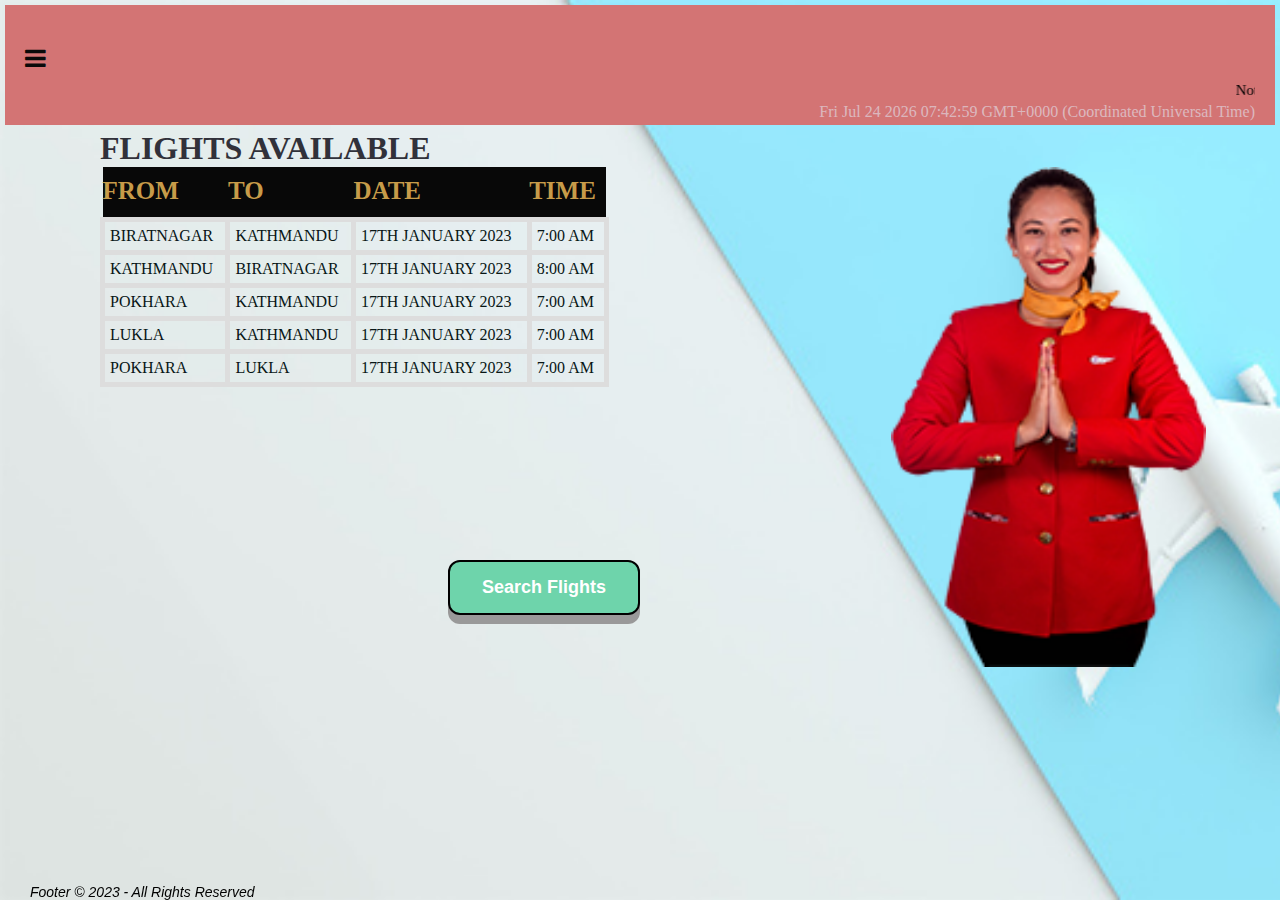
<file: index.html>
<!DOCTYPE html>
<html>

<head>
  
	<meta http-equiv='cache-control' content='no-cache'>
  <meta name="viewport" content="width=device-width, initial-scale=1.0">

	<meta charset = "UTF-8">

	<title>Home</title>

	<!-- linking css -->
	<link rel = "stylesheet" href = "./Css/css.css">
  <link rel="stylesheet" href="https://cdnjs.cloudflare.com/ajax/libs/font-awesome/4.7.0/css/font-awesome.min.css">
  <script src="Javascript/js.js"></script>
</head>
    


<body>
    <div id="mySidenav" class="sidenav">
        <a href="javascript:void(0)" class="closebtn" onclick="closeNav()">&times;</a>
        <a href="pages/aboutus.html">About Us</a>
        <a href="pages/contact.html">Contact</a>
        
      </div>

      <div class="main" id="main" >
            <span class="dropdownstyle" onclick="openNav()" ondblclick="closeNav()"><i class="fa fa-bars" style="font-size:24px"></i></span>
            <marquee class="noticeboard" behavior="scroll" direction="left">Notice:  </marquee>
            <p class="time" id="time"></p>
	  			 			<script>
								function currentDate(){
								document.getElementById("time").innerHTML = new Date();
								setTimeout(currentDate)
								}
								currentDate()
							</script> 
          
      </div>
  <div class="contents">
  <div class="flightsdetails">
    <h1>Flights available</h1>
    <div class="image">
      <div class="image__div">
         <img src="./Images/air.png" style="width: 315px" >  
      </div>
       
  </div>

    <table class="flight">
      <tr>
         <th>From</th>
         <th>TO</th>
         <th>Date</th>
         <th>Time</th>
      </tr>
      
      <tr>
         <td>Biratnagar </td>
         <td>Kathmandu</td>
         <td>17th January 2023</td>
         <td>7:00 AM</td>
      </tr>
      
      <tr>
        <td>Kathmandu </td>
        <td>Biratnagar</td>
        <td>17th January 2023</td>
        <td>8:00 AM</td>
      </tr>
      
      <tr>
        <td>Pokhara </td>
        <td>Kathmandu</td>
        <td>17th January 2023</td>
        <td>7:00 AM</td>
      </tr>
      <tr>
        <td>Lukla </td>
        <td>Kathmandu</td>
        <td>17th January 2023</td>
        <td>7:00 AM</td>
      </tr>
      <tr>
        <td>Pokhara </td>
        <td>Lukla</td>
        <td>17th January 2023</td>
        <td>7:00 AM</td>
      </tr>
   </table>
   <div class="btn__div">
    <div class = "buttons1">
      <button class="button-index" onclick="openForm()"><b>Search Flights</b></button></a>
      </div>
</div>
      <div class="slogan">
        <!-- <p>This is the description of the company.</p> -->
       </div>
   </div>
</div>


<div class="form-popup" id="myForm">
  <form  class="form-container">
    <h1 class="headertext">Search Flight</h1>
    <div class="f">
    <label for="from"><b class="from">From</b></label>
    <select class="fromselect" id="fromplace" name="fromplace">
      <option value="kathmandu"><b class="formtext">kathmandu</b></option>
      <option value="biratnagar"><b class="formtext">Biratnagar</b></option>
      <option value="lukla"><b class="formtext">Lukla</b></option>
    </select>
  </div>
  <div class="g">
    <label for="to"><b class="totext">To</b></label>
    <select class="toselect" id="toplcae" name="toplace">
      <option value="kathmandu"><p class="formtext">kathmandu</p></option>
      <option value="biratnagar"><b class="formtext">Biratnagar</b></option>
      <option value="lukla"><b class="formtext">Lukla</b></option>
    </select>
    </div>

   
  <div class="wholevutton">
    <div class="btnsearch">
    <button type="submit" class="btn"  >Search</button>
    </div>
<div class="btnclose">
    <button type="button" class="btncancel" onclick="closeForm()">Close</button>
  </div>
  </div>
</form>
</div>


  <div class = "footer">
	
    <p class="pcopy"><i>Footer &copy; 2023 - All Rights Reserved</i></p>

   



</div>


</body>
</html>
</file>
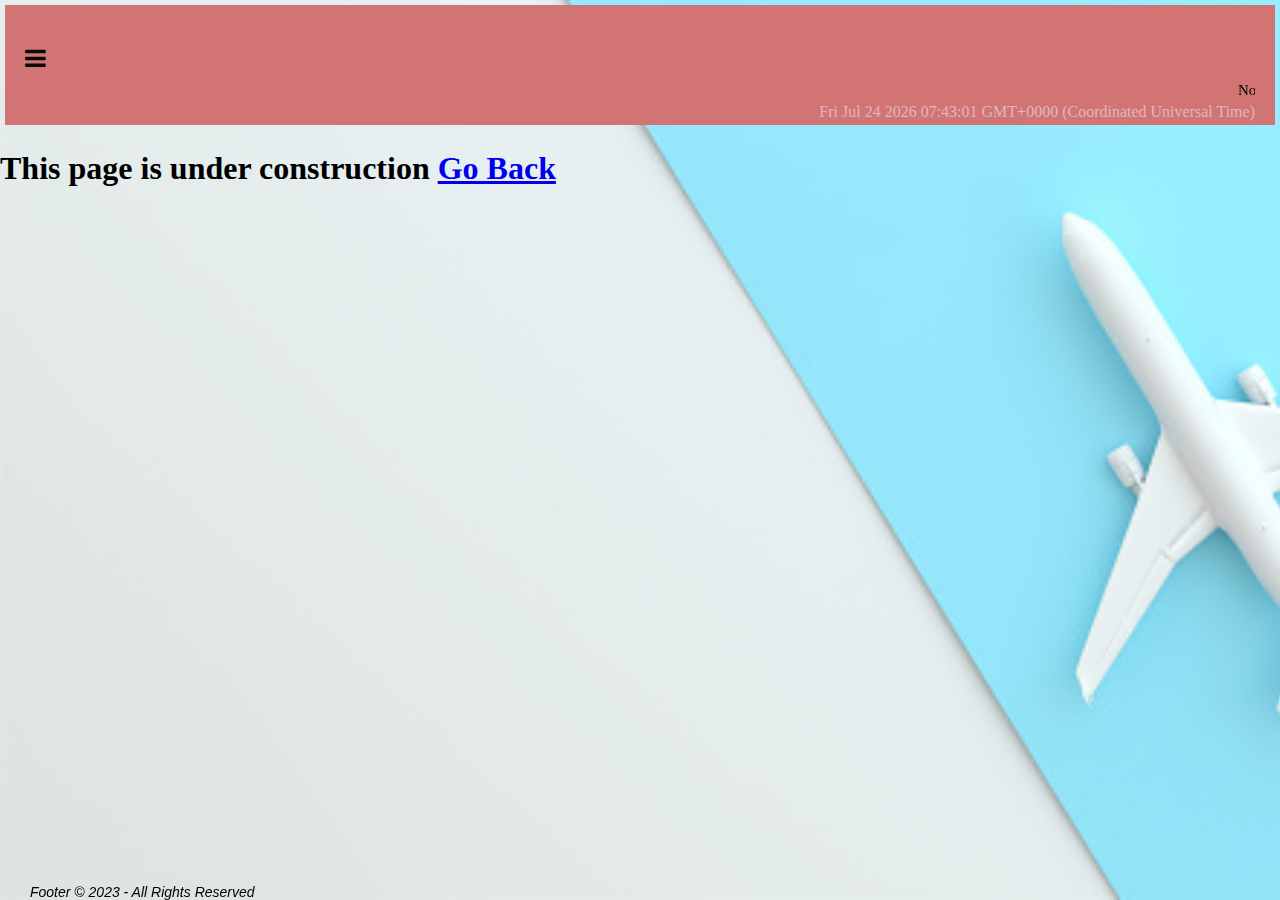
<file: pages/aboutus.html>
<!DOCTYPE html>
<html>

<head>
	<meta http-equiv='cache-control' content='no-cache'>
	<meta name="viewport" content="width=device-width, initial-scale=1.0">
	<meta charset = "UTF-8">

	<title>Contact</title>

  <style>
    
    body {
      background-image: url('plane.jpg');
      background-repeat: no-repeat;
      background-size: cover;
    }
    </style>



	<!-- linking css -->
	<link rel = "stylesheet" href = "../Css/css.css">
  <link rel="stylesheet" href="https://cdnjs.cloudflare.com/ajax/libs/font-awesome/4.7.0/css/font-awesome.min.css">
  <script src="../Javascript/js.js"></script>
</head>

<body>
	<div class="navbar">
		<div id="mySidenav" class="sidenav">
			<a href="javascript:void(0)" class="closebtn" onclick="closeNav()">&times;</a>
			<a href="../index.html">Home</a>
			<a href="contact.html">Contact Us</a>
			
			
		  </div>
	</div>
	<div class="main" id="main" >
		<!-- <button class ="btn1" onclick="openNav()"><i class="fa fa-bars" style="font-size:30px"></i></button> -->
		  <span class="dropdownstyle" onclick="openNav()" ondblclick="closeNav()"><i class="fa fa-bars" style="font-size:24px"></i></span>
		  <marquee class="noticeboard" behavior="scroll" direction="left">Notice:  </marquee>
		  <p class="time" id="time"></p>
							 <script>
							  function currentDate(){
							  document.getElementById("time").innerHTML = new Date();
							  setTimeout(currentDate)
							  }
							  currentDate()
						  </script> 
		
	</div>
<div class="aboutus">
    <h1>This page is under construction <a href="../index.html">Go Back</a></h1>
</div>


    
    <div class = "footer">
	
        <p class="pcopy"><i>Footer &copy; 2023 - All Rights Reserved</i></p>
    
        
    
    
    
    </div>
            
    </body>
    </html>
</file>
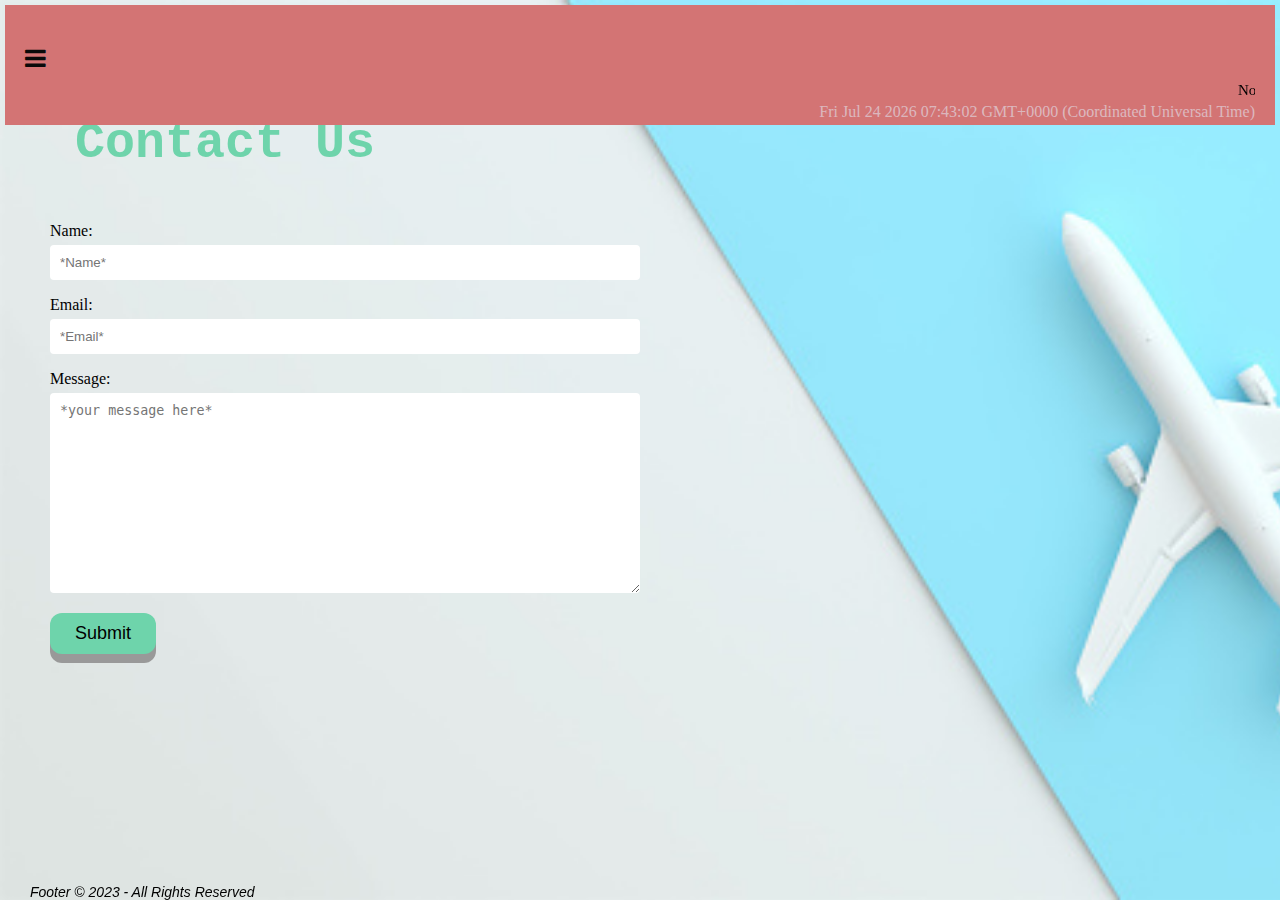
<file: pages/contact.html>
<!DOCTYPE html>
<html>

<head>
	<meta http-equiv='cache-control' content='no-cache'>
	<meta name="viewport" content="width=device-width, initial-scale=1.0">
	<meta charset = "UTF-8">

	<title>Contact</title>

  <style>
    
    body {
      background-image: url('plane.jpg');
      background-repeat: no-repeat;
      background-size: cover;
    }
    </style>



	<!-- linking css -->
	<link rel = "stylesheet" href = "../Css/css.css">
  <link rel="stylesheet" href="https://cdnjs.cloudflare.com/ajax/libs/font-awesome/4.7.0/css/font-awesome.min.css">
  <script src="../Javascript/js.js"></script>
</head>

<body>
	<div class="navbar">
		<div id="mySidenav" class="sidenav">
			<a href="javascript:void(0)" class="closebtn" onclick="closeNav()">&times;</a>
			<a href="../index.html">Home</a>
			<a href="aboutus.html">About</a>
			
			
		  </div>
	</div>
	<div class="main" id="main" >
		<!-- <button class ="btn1" onclick="openNav()"><i class="fa fa-bars" style="font-size:30px"></i></button> -->
		  <span class="dropdownstyle" onclick="openNav()" ondblclick="closeNav()"><i class="fa fa-bars" style="font-size:24px"></i></span>
		  <marquee class="noticeboard" behavior="scroll" direction="left">Notice: </marquee>
		  <p class="time" id="time"></p>
							 <script>
							  function currentDate(){
							  document.getElementById("time").innerHTML = new Date();
							  setTimeout(currentDate)
							  }
							  currentDate()
						  </script> 
		
	</div>


<div class= "contact">
	<!-- <div class="image2">
		<img src="shree.jpg" style="width:100% ">
		</div> -->

	<h2 class = "headertext">Contact Us</h2>

	<form name="contactus" onsubmit="validate()">
	
		 Name:<br>
		<input type = "text" name = "name" placeholder="*Name*" required >
		<br>
		 Email:<br>
		<input type="email" name="email1" placeholder="*Email*" >
		<br>
		Message:<br>
		<textarea name = "message" style="height:200px" placeholder="*your message here*"></textarea>
		<br>
			
			<button class="button3" onclick="">Submit</button>
		
		
	</form>
    
</div>
   <div class = "footer">
	
    <p class="pcopy"><i>Footer &copy; 2023 - All Rights Reserved</i></p>




</div>
		
</body>
</html>
</file>
<file: Css/css.css>
* {
  margin: 0;
  padding: 0;
  box-sizing: border-box;
}
body {
  min-height: 100vh;
  background-image: url("../Images/plane.jpg");
  background-color: #e3e9e9;
  background-repeat: no-repeat;
  background-size: cover;
  transition: background-color 0.5s;
  /* position: absolute; */
}
@media screen and (max-height: 450px) {
  .body {
    padding-top: 15px;
  }
}

/* The side navigation menu */
.sidenav {
  height: 100%; /* 100% Full-height */
  width: 0; /* 0 width - change this with JavaScript */
  position: fixed; /* Stay in place */
  z-index: 1; /* Stay on top */
  top: 0; /* Stay at the top */
  left: 0;
  background-color: rgb(2, 1, 1); /* Black*/
  overflow-x: hidden; /* Disable horizontal scroll */
  padding-top: 60px; /* Place content 60px from the top */
  transition: 0.5s; /* 0.5 second transition effect to slide in the sidenav */
}

/* The navigation menu links */
.sidenav a {
  padding: 8px 8px 8px 32px;
  text-decoration: none;
  font-size: 25px;
  color: #818181;
  display: block;
  transition: 0.3s;
}

/* When you mouse over the navigation links, change their color */
.sidenav a:hover {
  color: #f1f1f1;
}

/* Position and style the close button (top right corner) */
.sidenav .closebtn {
  position: absolute;
  top: 0;
  right: 25px;
  font-size: 36px;
  margin-left: 50px;
}

/* Style page content - use this if you want to push the page content to the right when you open the side navigation */
#main {
  transition: margin-left 0.5s;
  padding: 20px;
}

/* On smaller screens, where height is less than 450px, change the style of the sidenav (less padding and a smaller font size) */
@media screen and (max-height: 450px) {
  .sidenav {
    padding-top: 15px;
  }
  .sidenav a {
    font-size: 18px;
  }
}

.dropdownstyle {
  color: #0a0a0a;
  font-family: "Lucida Console", "Courier New", monospace;
  font-size: 50px;
  transition-duration: 0.4s;
  float: left;
}

.btn1 {
  background-color: grey;
  color: black;
  border: 2px solid black;
  width: 40px;
  height: 60px;
  float: left;
}
.time {
  text-decoration: none;
  font-size: 16px;
  font-family: "Times New Roman", Times, serif;
  color: #e3f1fd8e;
  display: block;
  transition: 0.3s;
  float: right;
}

.main {
  background: rgb(211, 116, 116);
  padding-top: 0px;
  top: 5px;
  right: 5px;
  left: 5px;
  height: 120px;
  width: auto;
  border-radius: 0;
  position: fixed;
}

.footer {
 /* styling footer bar */
  position: fixed;
  left: 0px;
  /* border: 2.5px solid #7fa998;  */
  bottom: 0px;
  right: 0px;
  width: 100%;
  margin-top: 100px;
  background-color: none;
  text-align: center;
  box-sizing: border-box;
  /* display:flex ; */
}
@media only screen and (max-width: 620px) {
  /* For mobile phones: */
  .footer {
    /* padding-top: 200px; */
    width: 100%;
    /* display: flex; */
  }
}

.pcopy {
  /*defining footer text*/
  font-size: 14px;
  padding-left: 30px;
  font-family: arial;
  float: left;
}

.social-icon {
  /*styling icon of footer*/
  padding-right: 6px;
  padding-top: 9px;
  float: right;
}
.noticeboard {
  font-size: 15px;
  padding-left: 30px;
  font-family: Comic sans MS;
  display: inline-block;
  top: 10px;
  /* background-color: green; */
}

.contents {
  padding-top: 30px;
  padding-left: 50px;
  padding-right: 50px;
}
.flightsdetails {
  padding-top: 100px;
  padding-left: 50px;
  text-align: left;
  text-transform: uppercase;
  color: rgb(49, 49, 58);
  font-family: Comic sans MS;
}

.flight {
  font-family: Comic sans MS;
  border-collapse: collapse;
  width: 45%;
  height: auto;
}

.flight td {
  border: 5px solid #ddd;
  padding: 5px;
  color: rgb(8, 22, 22);
}
.flight th {
  padding: absolute;
  font-size: 25px;
}

.flight tr:hover {
  background-color: #ddd;
}

.flight th {
  padding-top: 10px;
  padding-bottom: 12px;
  text-align: left;
  background-color: #080808;
  color: rgb(199, 155, 73);
}

.image__div {
  width: 100%;
  height: 100%;
  display: flex;
}

.image {
  float: right;
  width: 30%;
  height: 500px;
  /* display: flex;
  justify-content: center; */
}

.buttons1 {
  /* styling button 1 of home page*/
  position: absolute;
  top: 65%;
  left: 35%;
  display: flex;
  justify-content: center;
  display: flex;
  justify-content: center;
  -webkit-appearance: none;
  -moz-appearance: none;
  appearance: none;
}

.button-index {
  /* styling 3 buttons of home page*/
  transition-duration: 0.4s;
  background-color: #6ed4ab;
  padding: 15px 32px;
  font-family: arial;
  font-size: 18px;
  border: 2px solid black;
  border-radius: 12px;
  display: inline-block;
  cursor: pointer;
  text-align: center;
  text-decoration: none;
  outline: none;
  color: #fff;
  box-shadow: 0 9px #999;
  -webkit-appearance: none;
  -moz-appearance: none;
  appearance: none;
}

/* @media screen and (max-width: 1283px) {
  .buttons1 {
    top: 80%;
  }
} */

.button-index:hover {
  /* mouse over button styling */
  background-color: #f4eec7;
  box-shadow: 0 12px 16px 0 rgba(0, 0, 0, 0.24),
    0 17px 50px 0 rgba(0, 0, 0, 0.19);
  font-style: italic;
  opacity: 0.5;
  color: #000000;
}

.button-index:active {
  /*after selecting the buttons styling*/
  background-color: #3a793c;
  box-shadow: 0 5px #666;
  transform: translateY(4px);
}

.slogan {
  padding-top: 170px;
  font-family: Comic sans MS;
  border-collapse: collapse;
  width: 100%;
  height: auto;
  text-align: center;
}

.icon {
  height: 19px;
  width: auto;
  padding: 3px;
  float: right;
}
.image2 {
  float: right;
  width: 30%;
  height: auto;
  border-radius: 20px;
  position: fixed;
}

.contact {
  /*styling contact form*/
  padding-top: 90px;
  padding-left: 50px;
  padding-right: 50px;
}
textarea,
input[type="email"],
input[type="text"] {
  /*styling text area of contact form*/
  width: 50%;
  padding: 10px;
  border-radius: 4px;
  margin-top: 5px;
  margin-bottom: 16px;
  border: 1px #ccc;
}

.button3 {
  /*styling the layout of buttons of home page*/
  transition-duration: 0.4s;
  background-color: #6ed4ab;
  padding: 10px 25px;
  font-family: arial;
  font-size: 18px;
  border: none;
  border-radius: 12px;
  display: inline-block;
  cursor: pointer;
  text-align: center;
  text-decoration: none;
  outline: none;
  color: black;
  box-shadow: 0 9px #999;
}

.button3:hover {
  background-color: #999;
}
/* The popup form - hidden by default */
.form-popup {
  display: none;
  position: fixed;
  bottom: 0;
  right: 15px;
  /* border: 3px solid #f1f1f1; */
  z-index: 9;
  width: 450px;
  height: auto;
  border: #134b5f;
  border-spacing: 10px;
}

/* Add styles to the form container */
.form-container {
  max-width: 100%;
  /* padding: 15px; */
  background-color: #2596be;
  border-radius: 20px;
  padding-bottom: 20px;
}

.headertext {
  font-size: 50px;
  font-family: "Courier New", Courier, monospace;
  color: #6ed4ab;
  padding-bottom: 50px;
  padding-left: 25px;
  padding-right: 25px;
  padding-top: 25px;
}
.fromselect {
  position: relative;
  display: block;
  width: 20em;
  height: 3em;
  line-height: 3;
  background: #134b5f;
  color: white;
  overflow: hidden;
  border-radius: 0.25em;
  /* bottom: 20px; */
  float: right;
  font-size: 15px;
}

.toselect {
  position: relative;
  display: block;
  width: 20em;
  height: 3em;
  line-height: 3;
  background: #134b5f;
  color: white;
  overflow: hidden;
  border-radius: 0.25em;
  /* bottom: 20px; */
  float: right;
  font-size: 15px;
}
.f {
  font-size: 35px;
  font-family: "Courier New", Courier, monospace;
  padding-bottom: 50px;
  padding-left: 25px;
  padding-right: 25px;
}
.g {
  font-size: 40px;
  font-family: "Courier New", Courier, monospace;
  padding-bottom: 50px;
  padding-left: 25px;
  padding-right: 25px;
}

.formtext {
  font-size: 40px;
  font-family: "Courier New", Courier, monospace;
}

.btnsearch {
  padding-left: 40%;
  padding-bottom: 20px;
}
.btnclose {
  padding-left: 40%;
}
.btn {
  transition-duration: 0.4s;
  background-color: #6ed4ab;
  padding: 10px 25px;
  font-family: arial;
  font-size: 18px;
  border: none;
  border-radius: 12px;
  display: inline-block;
  cursor: pointer;
  text-align: center;
  text-decoration: none;
  outline: none;
  color: black;
  box-shadow: 0 9px #999;
}

.btncancel {
  transition-duration: 0.4s;
  background-color: #d46e6e;
  padding: 10px 25px;
  font-family: arial;
  font-size: 18px;
  border: none;
  border-radius: 12px;
  display: inline-block;
  cursor: pointer;
  text-align: center;
  text-decoration: none;
  outline: none;
  color: black;
  box-shadow: 0 9px #999;
}
.btncancel:hover {
  background-color: #afbdc2;
}
.btn:hover {
  background-color: #afbdc2;
}

.aboutus {
  padding-top: 150px;
}

@media only screen and (max-width: 740px) {
  /* For mobile phones: */
  .image {
    float: left;
    margin-left: 4rem;
  }
  .flightsdetails h1 {
    margin-left: 3.2rem;
  }
}
@media only screen and (max-width: 540px) {
  /* For mobile phones: */
  .flight {
    margin-left: -2rem;
    /* background-color: red; */
  }
}
@media only screen and (max-width: 495px) {
  /* For mobile phones: */
  .flight {
    margin-left: -4rem;
    /* background-color: red; */
  }
  .image {
    float: left;
    margin-left: 0rem;
  }
}

@media screen and (min-width: 340px) {
  .buttons1 {
    top: 76rem;
  }
}
@media screen and (min-width: 741px) {
  .buttons1 {
    top: 42rem;
  }
}
@media screen and (min-width: 1179px) {
  .buttons1 {
    top: 35rem;
  }
}
@media screen and (min-width: 1291px) {
  .buttons1 {
    top: 30rem;
  }
}

/* @media only screen and (max-width: 1200px) {
  /* For mobile phones: */
  /* .buttons1 {
    top: 30rem;
  } */


@media screen and (min-width: 340px) {
  .button3 {
    top: 76rem;
  }
}
@media screen and (min-width: 741px) {
  .button3 {
    top: 42rem;
  }
}
@media screen and (min-width: 1179px) {
  .button3 {
    top: 35rem;
  }
}
@media screen and (min-width: 1291px) {
  .button3 {
    top: 30rem;
  }
}
</file>
